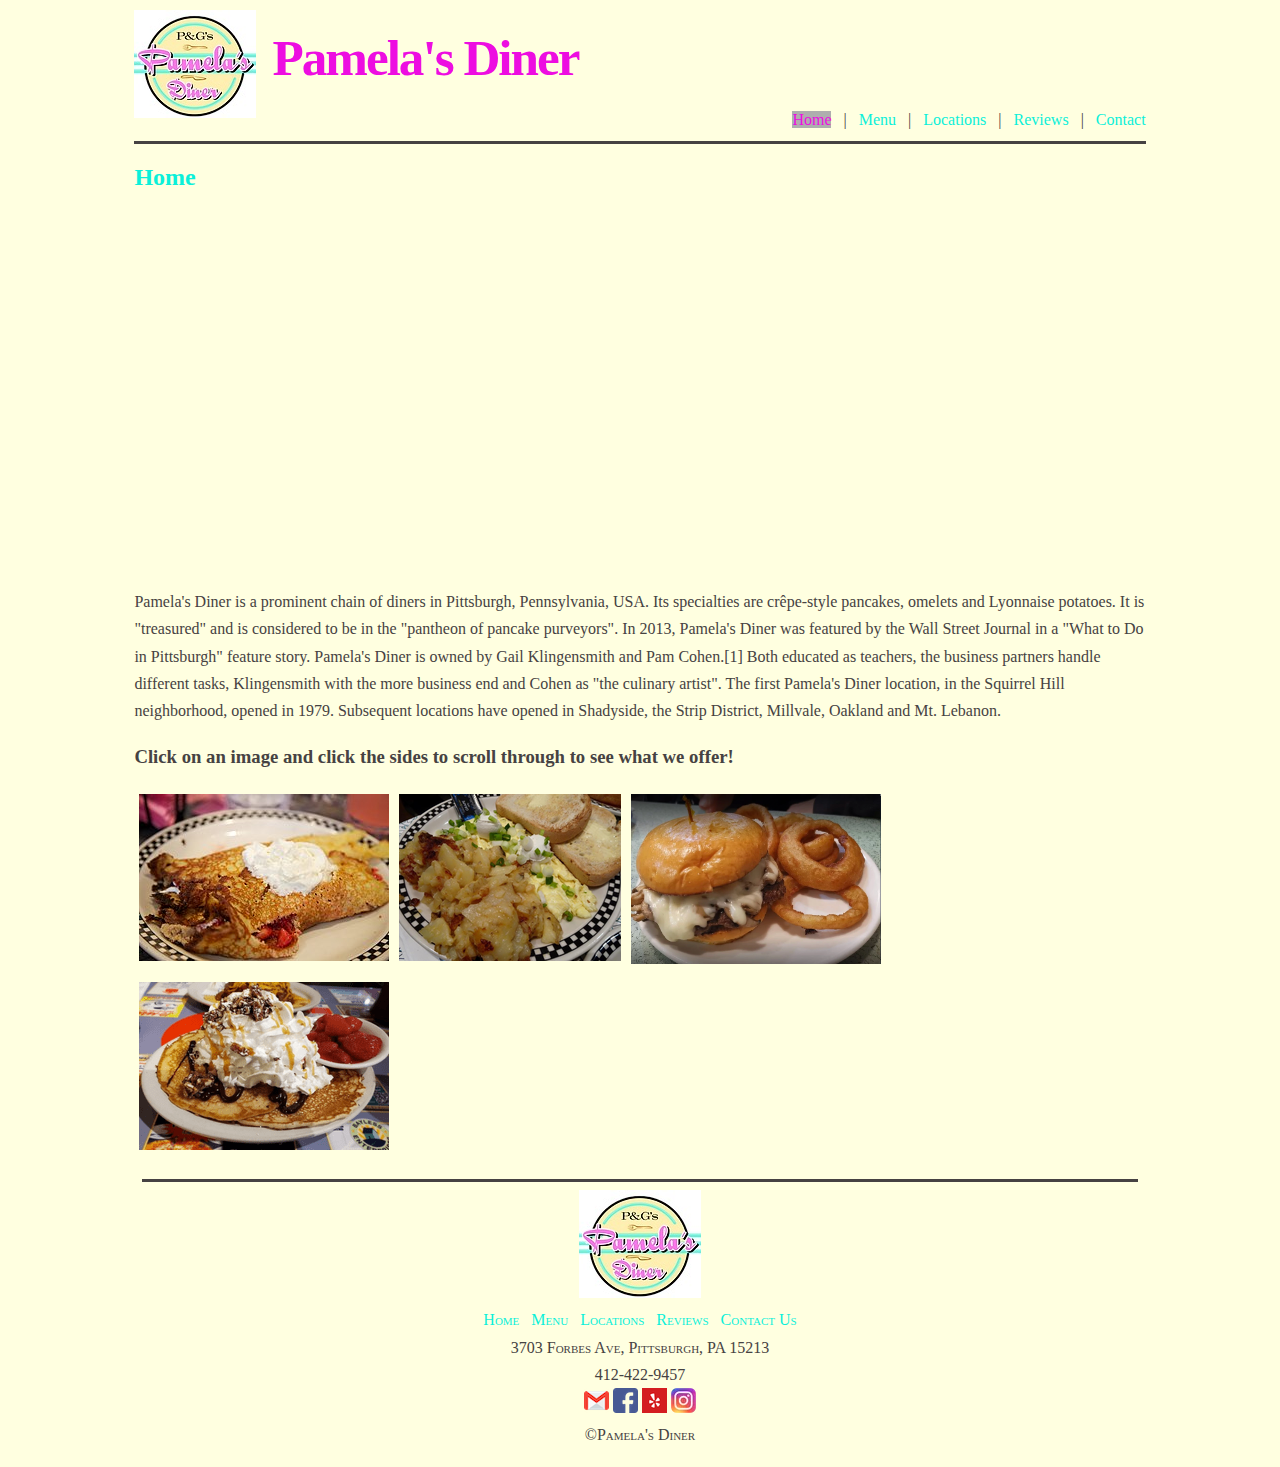
<file: index.html>
<!DOCTYPE html>
<html lang="en">
<head>
    <meta charset="utf-8" />
	<meta name="author" content="Spencer Long">
	<meta name="keywords" content="Web Development Project">
	<meta name="description" content="Pamela's Diner New Website">

    <title>Pamela's Diner</title>

    <link rel="shortcut icon" type="image/jpg" href="images/pamelaslogo.jpg">

    <link rel="stylesheet" media="all" type="text/css" href="css/styles.css"/>
    <link rel="stylesheet" media="all" type="text/css" href="css/jquery-ui.css"/>
    <link rel="stylesheet" media="all" type="text/css" href="css/jquery.lightbox.css"/>   

    <script src="js/jquery-3.6.0.min.js"></script>
    <script src="js/scripts.js"></script>
    <script src="js/jquery-ui.js"></script>
    <script src="js/jquery.lightbox.min.js"></script>

    <script type="text/JavaSCript">
        $(function() {
            $('#gallery a').lightBox();
        });
    </script>
</head>

<body>
    <div id="container">
        <div id="top_row">
            <header>
                <h1>Pamela's Diner</h1>
                <a href="index.html"><img src="images/pamelaslogo.jpg" alt="Pamela's logo" class="responsive"/></a>
            </header>

            <nav>
                <a class="selected" href="index.html">Home</a>
                |
                <a href="menu.html">Menu</a>
                |
                <a href="locationhours.html">Locations</a>
                |
                <a href="review.html">Reviews</a>
                |
                <a href="contact.html">Contact</a>
            </nav>
            <hr>
        </div>

        <div id="content">
            <h2>Home</h2>
            <iframe width="500" height="350" src="https://www.youtube.com/embed/Rb0Dw2t-nTE" title="YouTube video player about Pamela's Diner" frameborder="0" allow="accelerometer; autoplay; clipboard-write; encrypted-media; gyroscope; picture-in-picture" allowfullscreen></iframe>
            <br>
            <div id="bio">
                Pamela's Diner is a prominent chain of diners in Pittsburgh, Pennsylvania, USA. Its specialties are crêpe-style pancakes, omelets and Lyonnaise potatoes. It is "treasured" and is considered to be in the "pantheon of pancake purveyors". In 2013, Pamela's Diner was featured by the Wall Street Journal in a "What to Do in Pittsburgh" feature story. Pamela's Diner is owned by Gail Klingensmith and Pam Cohen.[1] Both educated as teachers, the business partners handle different tasks, Klingensmith with the more business end and Cohen as "the culinary artist". The first Pamela's Diner location, in the Squirrel Hill neighborhood, opened in 1979. Subsequent locations have opened in Shadyside, the Strip District, Millvale, Oakland and Mt. Lebanon. 
                <br/>
            </div>

            <h3>Click on an image and click the sides to scroll through to see what we offer!</h3>
            <div id="content-gallery">
                <div id="gallery">
                    <div id="galleryThumbnail1"><div id="thmbnlShadow1">
                    <a href="images/crepes.png" title="We offer crepe-style pancakes!">
                    <img src="images/crepesthumb.png" alt="image 1"/></a></div></div>

                    <div id="galleryThumbnail2"><div id="thmbnlShadow2">
                    <a href="images/hash.png" title="Come out for some nice hash browns and eggs!">
                    <img src="images/hashthumb.png" alt="image 2"/></a></div></div>

                    <div id="galleryThumbnail3"><div id="thmbnlShadow3">
                    <a href="images/burger.png" title="We offer other food besides breakfast items!">
                    <img src="images/burgerthumb.png" alt="image 3"/></a></div></div>

                    <div id="galleryThumbnail4"><div id="thmbnlShadow4">
                    <a href="images/pig.png" title="Come Pig Out!">
                    <img src="images/pigthumb.png" alt="image 4"/></a></div></div>
                </div>
                <br/>
            </div>
        </div>
        <footer>
            <hr>
            <a href="index.html"><img src="images/pamelaslogo.jpg" alt="Pamela's logo" class="responsive"/></a>
            <nav>
                <a href="index.html">Home</a> 
                &nbsp;
                <a href="menu.html">Menu</a>
                &nbsp;
                <a href="locationhours.html">Locations</a>
                &nbsp;
                <a href="review.html">Reviews</a>
                &nbsp;
                <a href="contact.html">Contact Us</a><br>
                3703 Forbes Ave, Pittsburgh, PA 15213<br>
                412-422-9457
                <br>
                <a href="mailto:syl2@andrew.cmu.edu" target="_blank"><img src="images/email.png" alt="Email Icon"></a>
                <a href="https://www.facebook.com/pamelasdiner/" target="_blank"><img src="images/facebook.png" alt="Facebook Icon"></a>
                <a href="https://www.yelp.com/biz/p-and-gs-pamelas-diner-pittsburgh-3" target="_blank"><img src="images/yelp.png" alt="Yelp Icon"></a> 
                <a href="https://www.instagram.com/pamelasdiner/?hl=en" target="_blank"><img src="images/instagram.png" alt="Instagram Icon"></a> 
            </nav>
            &copy;Pamela's Diner<br/>
        </footer>
    </div>
</body>
</html>
</file>
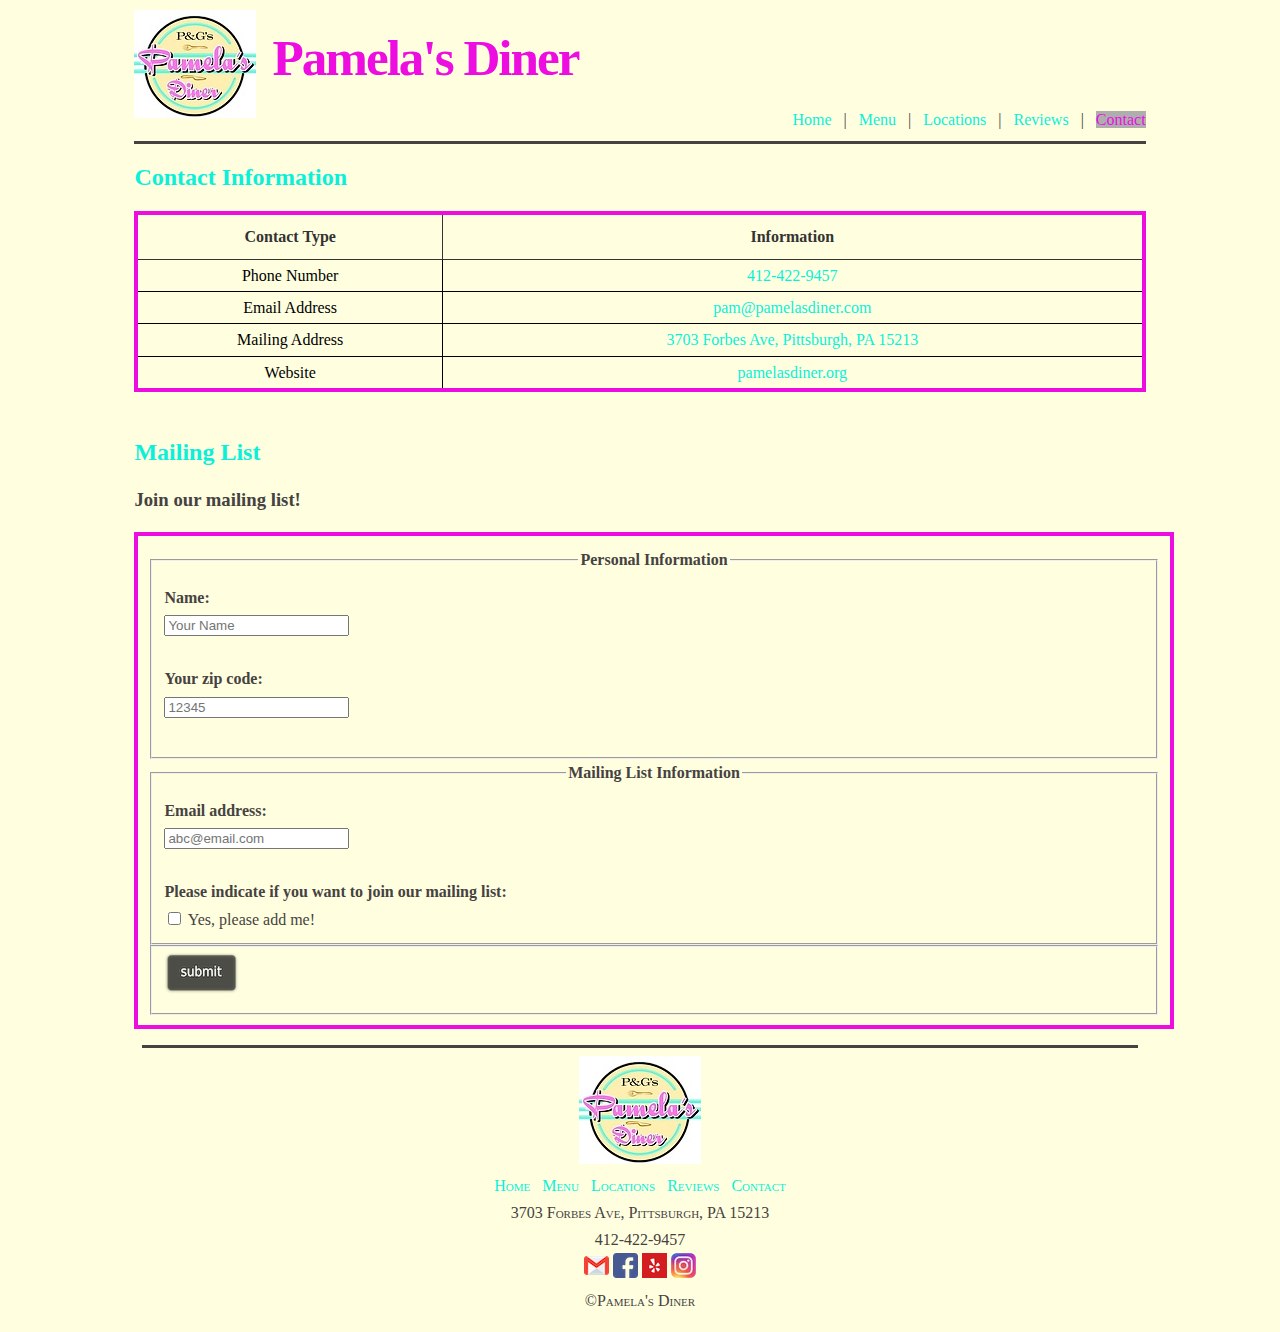
<file: contact.html>
<!DOCTYPE html>
<html lang="en">
<head>
    <meta charset="utf-8" />
	<meta name="author" content="Spencer Long">
	<meta name="keywords" content="Web Development Project">
	<meta name="description" content="Pamela's Diner New Website">

    <title>Pamela's Diner</title>

    <link rel="shortcut icon" type="image/jpg" href="images/pamelaslogo.jpg">

    <link rel="stylesheet" media="all" type="text/css" href="css/styles.css"/>
    <link rel="stylesheet" media="all" type="text/css" href="css/jquery-ui.css"/>
    <link rel="stylesheet" media="all" type="text/css" href="css/jquery.lightbox.css"/>   

    <script src="js/jquery-3.6.0.min.js"></script>
    <script src="js/scripts.js"></script>
    <script src="js/jquery-ui.js"></script>
    <script src="js/jquery.lightbox.min.js"></script>
</head>

<body>
    <div id="container">
        <div id="top_row">
            <header>
                <h1>Pamela's Diner</h1>
                <a href="index.html"><img src="images/pamelaslogo.jpg" alt="Pamela's logo" class="responsive"/></a>
            </header>

            <nav>
                <a href="index.html">Home</a>
                |
                <a href="menu.html">Menu</a>
                |
                <a href="locationhours.html">Locations</a>
                |
                <a href="review.html">Reviews</a>
                |
                <a class="selected" href="contact.html">Contact</a>
            </nav>
            <hr>
        </div>

        <div id="content">
            <h2>Contact Information</h2>
            <div id="contact_info">
                <table>
                    <tr>
                        <th>Contact Type</th> 
                        <th>Information</th> 
                    </tr>
                    <tr>
                        <td>Phone Number</td>
                        <td><a href="tel:412-422-9457">412-422-9457</a></td> 
                    </tr>
                    <tr>
                        <td>Email Address</td>
                        <td><a href="mailto:pam@pamelasdiner.com">pam@pamelasdiner.com</a></td>
                    </tr>
                    <tr>
                        <td>Mailing Address</td>
                        <td><a href="https://goo.gl/maps/8ykM2whNXG25iDFx5" target="_blank">3703 Forbes Ave, Pittsburgh, PA 15213</a></td>
                    </tr>
                    <tr>
                        <td>Website</td>
                        <td><a href="https://www.pamelasdiner.com/" target="_blank">pamelasdiner.org</a></td>
                    </tr>
                </table>
            </div>

            <div id="mailing_list">
                <br/>
                <h2>Mailing List</h2>
                <h3>Join our mailing list!</h3>
                <form action="mailto:pam@pamelasdiner.com" onsubmit="return validate()">
                    <fieldset>
                        <legend>Personal Information</legend>
                        <label for="name"> Name:</label><br/>
                        <input type="text" id="name" name="name" value="" placeholder="Your Name" size="20" maxlength="20" required>
                        <br/><br/>
                        <label for="zip">Your zip code:</label><br/>
                        <input type="text" id="zip" name="zip" value="" placeholder="12345" size="20" maxlength="5">
                        <br/><br/>
                    </fieldset>            
                    <fieldset>
                        <legend>Mailing List Information</legend>
                        <label for="email">Email address:</label><br/>
                        <input type="email" id="email" name="email" value="" placeholder="abc@email.com" required >
                        <br/><br/>
                        <label for="receive"> Please indicate if you want to join our mailing list:</label><br/>
                        <input type="checkbox" id="receive" name="receive" value="yes"> Yes, please add me!
                    </fieldset>
                    <fieldset>
                    <input type ="image" src="images/submit.png" alt="Submit" name="btnimage">
                    </fieldset>
                </form>
            </div>
    
        </div>
        <footer>
            <hr>
            <a href="index.html"><img src="images/pamelaslogo.jpg" alt="Pamela's logo" class="responsive"/></a>
            <nav>
                <a href="index.html">Home</a> 
                &nbsp;
                <a href="menu.html">Menu</a>
                &nbsp;
                <a href="locationhours.html">Locations</a>
                &nbsp;
                <a href="review.html">Reviews</a>
                &nbsp;
                <a href="contact.html">Contact</a><br>
                3703 Forbes Ave, Pittsburgh, PA 15213<br>
                412-422-9457
                <br>
                <a href="mailto:syl2@andrew.cmu.edu" target="_blank"><img src="images/email.png" alt="Email Icon"></a>
                <a href="https://www.facebook.com/pamelasdiner/" target="_blank"><img src="images/facebook.png" alt="Facebook Icon"></a>
                <a href="https://www.yelp.com/biz/p-and-gs-pamelas-diner-pittsburgh-3" target="_blank"><img src="images/yelp.png" alt="Yelp Icon"></a> 
                <a href="https://www.instagram.com/pamelasdiner/?hl=en" target="_blank"><img src="images/instagram.png" alt="Instagram Icon"></a> 
            </nav>
            &copy;Pamela's Diner<br/>
        </footer>
    </div>
</body>
</html>
</file>
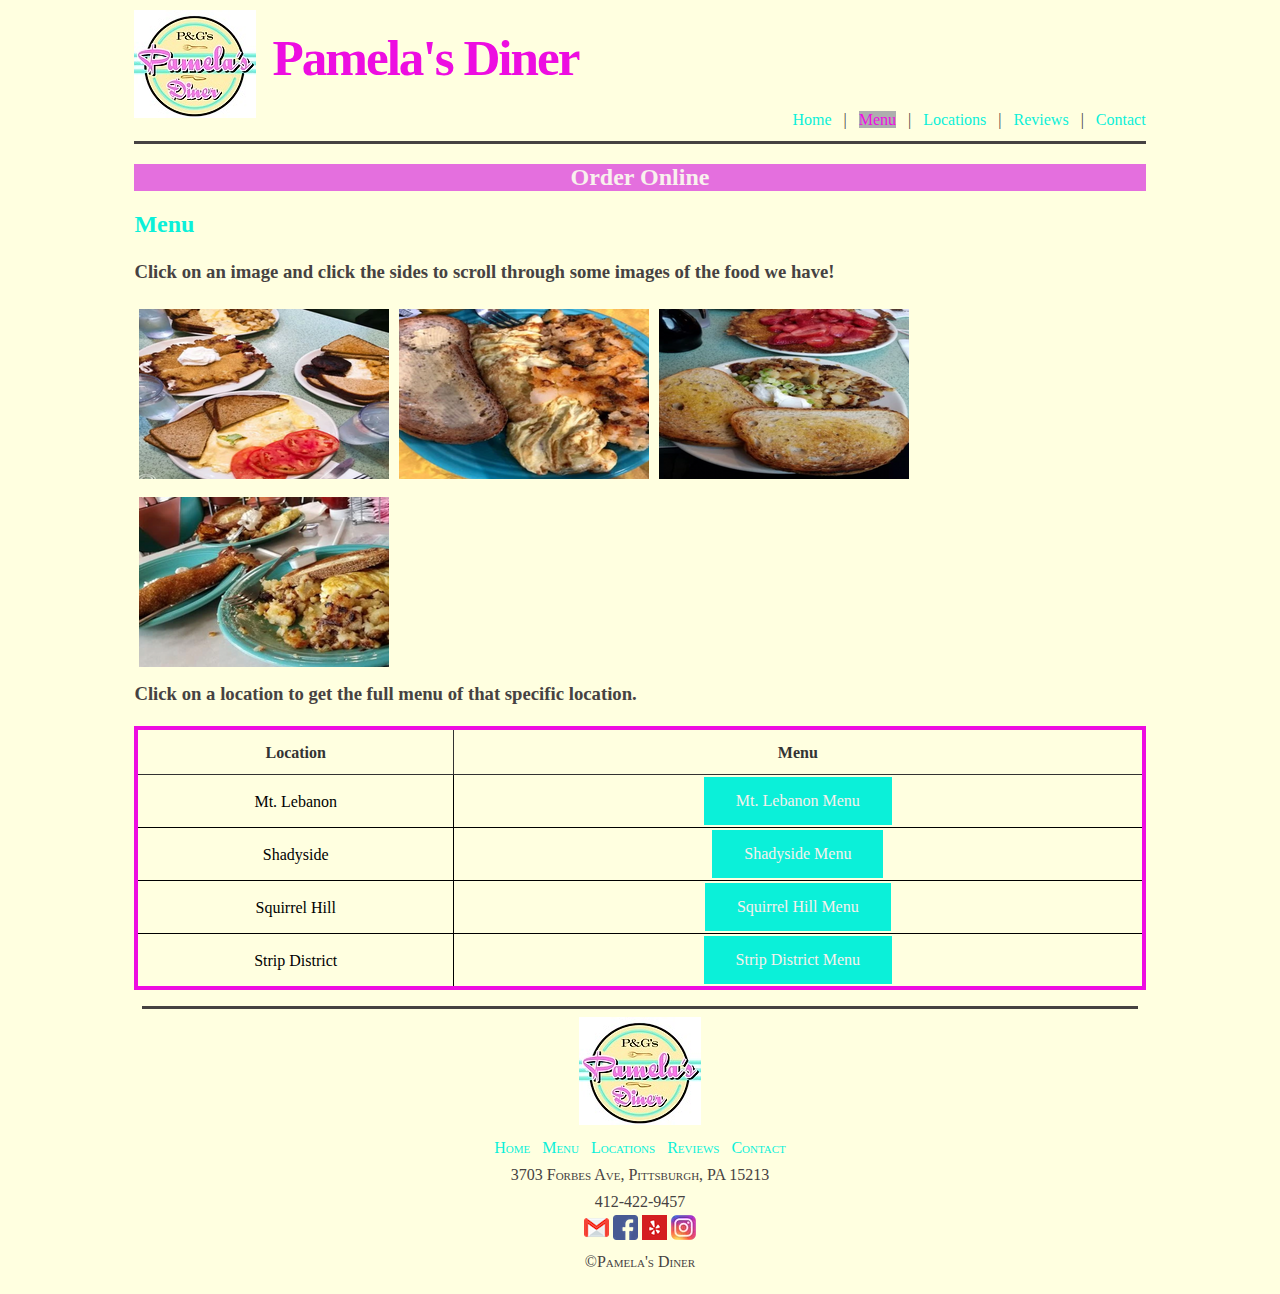
<file: menu.html>
<!DOCTYPE html>
<html lang="en">
<head>
    <meta charset="utf-8" />
	<meta name="author" content="Spencer Long">
	<meta name="keywords" content="Web Development Project">
	<meta name="description" content="Pamela's Diner New Website">

    <title>Pamela's Diner</title>

    <link rel="shortcut icon" type="image/jpg" href="images/pamelaslogo.jpg">

    <link rel="stylesheet" media="all" type="text/css" href="css/styles.css"/>
    <link rel="stylesheet" media="all" type="text/css" href="css/jquery-ui.css"/>
    <link rel="stylesheet" media="all" type="text/css" href="css/jquery.lightbox.css"/>   

    <script src="js/jquery-3.6.0.min.js"></script>
    <script src="js/scripts.js"></script>
    <script src="js/jquery-ui.js"></script>
    <script src="js/jquery.lightbox.min.js"></script>

    <script>
		$(function() {
		  	$( "#tabs" ).tabs({
		    	event: "mouseover"
		  	});
		});
    </script>
    <script type="text/JavaSCript">
        $(function() {
            $('#gallery a').lightBox();
        });
    </script>
</head>

<body>
    <div id="container">
        <div id="top_row">
            <header>
                <h1>Pamela's Diner</h1>
                <a href="index.html"><img src="images/pamelaslogo.jpg" alt="Pamela's logo" class="responsive"/></a>
            </header>

            <nav>
                <a href="index.html">Home</a>
                |
                <a class="selected" href="menu.html">Menu</a>
                |
                <a href="locationhours.html">Locations</a>
                |
                <a href="review.html">Reviews</a>
                |
                <a href="contact.html">Contact</a>
            </nav>
            <hr>
        </div>

        <div id="order">
            <h2><a href="https://www.pamelasdiner.com/order-online" target="_blank">Order Online</a></h2>
        </div>

        <div id="content">
            <h2>Menu</h2>
            <h3>Click on an image and click the sides to scroll through some images of the food we have!</h3>
            <div id="content-gallery">
                <div id="gallery">
                    <div id="menugalleryThumbnail1"><div id="menuthmbnlShadow1">
                    <a href="images/tab1.png" title="The food at our Mt. Lebanon Location!">
                    <img src="images/tab1thumb.png" alt="Mt. Lebanon Food"/></a></div></div>

                    <div id="menugalleryThumbnail2"><div id="menuthmbnlShadow2">
                    <a href="images/tab2.png" title="The food at our Shadyside Location!">
                    <img src="images/tab2thumb.png" alt="Shadyside Food"/></a></div></div>
   

                    <div id="menugalleryThumbnail3"><div id="menuthmbnlShadow3">
                    <a href="images/tab3.png" title="The food at our Squirrel Hill Location!">
                    <img src="images/tab3thumb.png" alt="Squirrel Hill Food"/></a></div></div>

                    <div id="menugalleryThumbnail4"><div id="menuthmbnlShadow4">
                    <a href="images/tab4.png" title="The food at our Strip District Location!">
                    <img src="images/tab4thumb.png" alt="Strip District Food"/></a></div></div>
                </div>
                <br/>
            </div>
            <br><br><br>
            <h3>Click on a location to get the full menu of that specific location.</h3>
            <div id="menu_table">
                <table>
                    <tr>
                        <th>Location</th> 
                        <th>Menu</th> 
                    </tr>
                    <tr>
                        <td>Mt. Lebanon</td>
                        <td><button onclick="window.open('menu/mt.pdf');">Mt. Lebanon Menu</button></td>
                    </tr>
                    <tr>
                        <td>Shadyside</td>
                        <td><button onclick="window.open('menu/shadyside.pdf');">Shadyside Menu</button></td>
                    </tr>
                    <tr>
                        <td>Squirrel Hill</td>
                        <td><button onclick="window.open('menu/sqhill.pdf');">Squirrel Hill Menu</button></td>
                    </tr>
                    <tr>
                        <td>Strip District</td>
                        <td><button onclick="window.open('menu/strip.pdf');">Strip District Menu</button></td>
                    </tr>
                </table>
            </div>
        </div>
        <footer>
            <hr>
            <a href="index.html"><img src="images/pamelaslogo.jpg" alt="Pamela's logo" class="responsive"/></a>
            <nav>
                <a href="index.html">Home</a> 
                &nbsp;
                <a href="menu.html">Menu</a>
                &nbsp;
                <a href="locationhours.html">Locations</a>
                &nbsp;
                <a href="review.html">Reviews</a>
                &nbsp;
                <a href="contact.html">Contact</a><br>
                3703 Forbes Ave, Pittsburgh, PA 15213<br>
                412-422-9457
                <br>
                <a href="mailto:syl2@andrew.cmu.edu" target="_blank"><img src="images/email.png" alt="Email Icon"></a>
                <a href="https://www.facebook.com/pamelasdiner/" target="_blank"><img src="images/facebook.png" alt="Facebook Icon"></a>
                <a href="https://www.yelp.com/biz/p-and-gs-pamelas-diner-pittsburgh-3" target="_blank"><img src="images/yelp.png" alt="Yelp Icon"></a> 
                <a href="https://www.instagram.com/pamelasdiner/?hl=en" target="_blank"><img src="images/instagram.png" alt="Instagram Icon"></a> 
            </nav>
            &copy;Pamela's Diner<br/>
        </footer>
    </div>
</body>
</html>
</file>
<file: css/styles.css>
body {
	font-size: 100%; 
	line-height: 1.7em; 
    color: #464242; 
    background-color:#ffffe0;
}

hr {
    height: 3px;
    color: #464242;
    background-color: #464242;
    border: none;
}

a {
    color:#0bf0d9;
    text-decoration:none;
}

a:hover {
    color:#ed0de1;
    text-decoration:underline;
}

#top_row nav a.selected {
	background: #aeaeae;
	color: #ed0de1;	
}

#top_row img {
    float:left;
    padding-right: 1em;
}

#top_row h1 {
    color:#ed0de1;
    font-family: "PT Sans";
    font-size: 3.2em;
    letter-spacing: -2px;
    text-align: center;
    display: inline-block;
    font-weight:bold;
}

#top_row nav {
    font-family: "PT Sans";
    text-align: right;
    word-spacing:0.5em;
}

#bio {
    font-size: 1em;
}

#container {
    width: 80%;
    margin: 10px auto;
}

iframe {
    display:block;
    margin:auto;
    width: 100%;
}

#content-gallery a {
    float: left;
    padding: 5px;
}

footer {
    font-family: "Times New Roman";
	clear: both;
	margin: 0;
    padding: .5em;
	font-variant: small-caps; 
	font-size: 1em;
	text-align: center;
}

#content h3 {
    clear: both
}

#content h2 {
    color: #0bf0d9;
}

#content {
    font-family: "PT Sans";
}

#recent_info {
    clear: both
}

#contact_info table {
    width:100%;
    border-style:solid; 
    border-width:4px; 
    border-color:#ed0de1;
    border-spacing:4px;
    margin:auto;
    table-layout:auto;
    border-collapse:collapse;
    font-family: "PT Sans";
}
#contact_info th{
    height:40px;
    font-weight:bold; 
    font-family: "PT Sans";
}
#contact_info th, td {
    padding: 2px;
    text-align:center;
    border-style:solid; 
    border-width:1px; 
    color:#333333;
    font-family: "PT Sans";
}

#mailing_list form {
    width:100%;
    border-style:solid; 
    border-width:4px; 
    border-color:#ed0de1;
    border-spacing:4px;
    margin:auto;
    table-layout:auto;
    border-collapse:collapse;
    padding:10px;
    font-family: "PT Sans";
}

#mailing_list legend {
    font-weight:bold;
    text-align:center;
    color:#464242 ;
    margin-bottom:5px;
    font-family: "PT Sans";
}
#mailing_list label {
    font-weight:bold;
    text-align:center;
    font-family: "PT Sans";
}

#menu_table table {
    width:100%;
    border-style:solid; 
    border-width:4px; 
    border-color:#ed0de1;
    border-spacing:4px;
    margin:auto;
    table-layout:auto;
    border-collapse:collapse;
    font-family: "PT Sans";
}
#menu_table th{
    height:40px;
    font-weight:bold; 
    font-family: "PT Sans";
}
#menu_table th, td {
    padding: 2px;
    text-align:center;
    border-style:solid; 
    border-width:1px; 
    color:#333333;
    font-family: "PT Sans";
}

#menu_table button {
    background-color: #0bf0d9;
    border: none;
    color: #f8f1ed;
    padding: 15px 32px;
    text-align: center;
    text-decoration: none;
    display: inline-block;
    font-size: 16px;
    font-family: "PT Sans";
}

#menu_table button:hover {
    background-color:#ed0de1;
    text-decoration: underline;
}

#tabs table {
    width:100%;
    border-style:solid; 
    border-width:4px; 
    border-color:#ed0de1;
    border-spacing:4px;
    margin:auto;
    table-layout:auto;
    border-collapse:collapse;
    font-family: "PT Sans";
}
#tabs th{
    height:40px;
    font-weight:bold; 
    font-family: "PT Sans";
}
#tabs th, td {
    padding: 2px;
    text-align:center;
    border-style:solid; 
    border-width:1px; 
    color:#000000;
    font-family: "PT Sans";
}

#tabs-5 {
    text-align: center;
}

#accordion button {
    background-color: #0bf0d9;
    border: none;
    color: #f8f1ed;
    padding: 15px 32px;
    text-align: center;
    text-decoration: none;
    display: inline-block;
    font-size: 16px;
    font-family: "PT Sans";
}

#accordion button:hover {
    background-color:#ed0de1;
    text-decoration: underline;
}

#order h2 {
    text-align: center;
    background: #e46fde;
}

#order h2:hover {
    text-align: center;
    background: #e208d8;
}


#order a {
    color: #f8f1ed;
    text-decoration: none;
}
</file>
